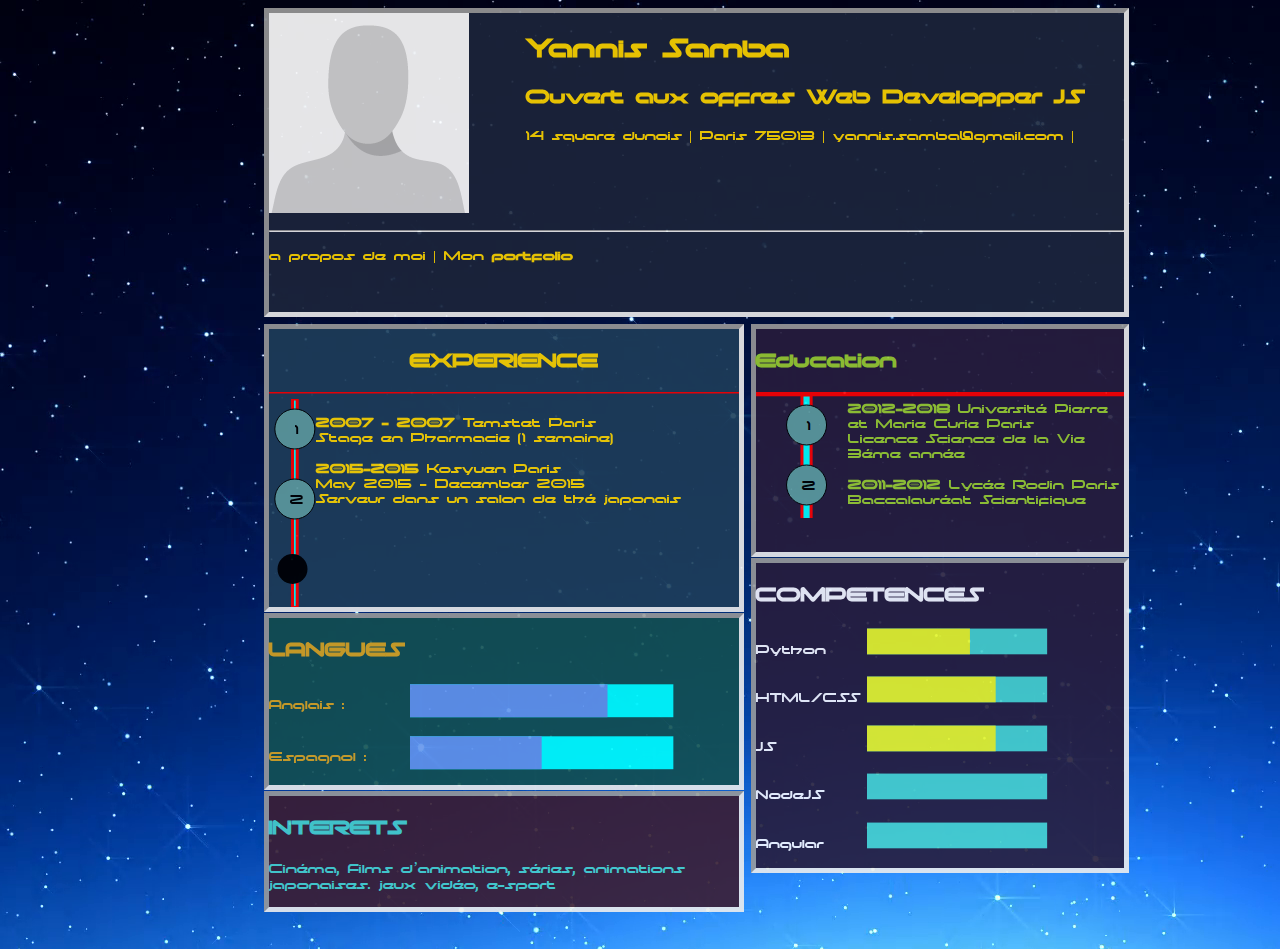
<file: index.html>
<!DOCTYPE html>
<html lang="en">

<head>
  <meta charset="UTF-8">
  <meta name="viewport" content="width=device-width, initial-scale=1.0">
  <meta http-equiv="X-UA-Compatible" content="ie=edge">
  <script src="https://code.jquery.com/jquery-2.0.0.min.js"></script>
  <link rel="stylesheet" href="CSS/style.css">
  <title>My cv</title>

</head>

<body>
  <header>
    <div id="infos-1">
      <img id="pfp" src="Assets/images/profile.png" alt="profile_picture">
      <div id="names">
        <h1>Yannis Samba</h1>
        <h2>Ouvert aux offres Web Developper JS</h2>
        <p>14 square dunois | Paris 75013 | yannis.samba@gmail.com | </p>


        
      </div>
    </div>
    <div id="infos-2">
      <hr>
      <p>a propos de moi  | Mon <strong>portfolio</strong></p>
    </div>
  </header>
  <section id="content">
    <div id="wrapper-1">
      <div id="experience">
        <div id="upper-div1">
          <h2>EXPERIENCE</h2>
          <svg width="100%" height="100%">
            <rect x="0" y="-100%" width="100%" height="100%" style="fill: cyan; stroke: red; stroke-width: 3" />
          </svg>
        </div>

        </svg>
        <svg id="bar-1" width="100%" height="100%">
          <rect x="50%" y="0" width="10%" height="100%" style="fill: cyan; stroke: red; stroke-width: 3" />
          <circle cx="55%" cy="30" r="20" style="stroke:black ;fill: cadetblue" />
          <text x="55%" y="35" style="">1</text>
          <circle cx="55%" cy="100" r="20" style="stroke:black;fill:cadetblue" />
          <text x="45%" y="105" style="">2</text>
          <circle cx="50%" cy="170" r="15" style="" />

        </svg>
        <div id="experience-2">
          <p><strong>2007 - 2007</strong>
            Temstet Paris <br>
            Stage en Pharmacie (1 semaine)
          </p>
          <p>
            <strong>2015-2015</strong>
            Kosyuen Paris <br> May 2015 - December 2015 <br>
            Serveur dans un salon de thé japonais
          </p>
        </div>
      </div>
      <div id="language">
        <h2 id="upper-language"> LANGUES <br></h2>
        <p id="english"> Anglais : <br></p>
        <svg id="english-bar" viewbox="0 0 1000 500">
          <rect x="0" y="10" width="80%" height="20%" style="fill:cyan" />
          <rect x="0" y="10" width="60%" height="20%" style="fill:cornflowerblue" />
        </svg>
        <p id="spanish"> Espagnol :</p>
        <svg id="spanish-bar" viewbox="0 0 1000 500">
          <rect x="0" y="10" width="80%" height="20%" style="fill:cyan" />
          <rect x="0" y="10" width="40%" height="20%" style="fill:cornflowerblue" /> </svg>
      </div>
      <div id="hobbies">
        <h2>INTERETS</h2>
        <p>Cinéma, Films d’animation, séries, animations japonaises.
          jeux vidéo, e-sport</p>

      </div>
    </div>
    <div id="wrapper-2">
      <div id="training">

        <div id="upper-training">
          <h2>Education</h2>
          <svg width="100%" height="100%">
            <rect x="0" y="0" width="100%" height="5%" style="fill: cyan; stroke: red; stroke-width: 3" />
          </svg>
        </div>

        <svg id="bar-training" width="100%" height="80%">
          <rect x="50%" y="10" width="10%" height="100%" style="fill: cyan; stroke: red; stroke-width: 3" />
          <circle cx="55%" cy="40" r="20" style="stroke:black ;fill: cadetblue" />
          <text x="55%" y="45" style="">1</text>
          <circle cx="55%" cy="100" r="20" style="stroke:black;fill:cadetblue" />
          <text x="50%" y="105" style="">2</text>
        </svg>
        <div id="training-2">
          <p><strong>2012-2018</strong>
            Université Pierre et Marie Curie Paris <br>
            Licence Science de la Vie 3éme année
          </p>
          <p>
            <strong>2011-2012</strong>
            Lycée Rodin Paris<br>
            Baccalauréat Scientifique
          </p>
        </div>


      </div>
      <div id="skills">
        <h2 id="upper-skills">COMPETENCES</h2>
        <p>Python</p>
        <svg id="python-bar" viewbox="0 0 1000 500">
            <rect x="0" y="10" width="70%" height="20%" style="fill:mediumturquoise" />
            <rect x="0" y="10" width="40%" height="20%" style="fill:rgba(244, 248, 27, 0.932)" />
          </svg>
        <p>HTML/CSS</p>
        <svg id="html-bar" viewbox="0 0 1000 500">
            <rect x="0" y="10" width="70%" height="20%" style="fill:mediumturquoise" />
            <rect x="0" y="10" width="50%" height="20%" style="fill:rgba(244, 248, 27, 0.932)" />
          </svg>
        <p>JS</p>
        <svg id="js-bar" viewbox="0 0 1000 500">
            <rect x="0" y="10" width="70%" height="20%" style="fill:mediumturquoise" />
            <rect x="0" y="10" width="50%" height="20%" style="fill:rgba(244, 248, 27, 0.932)" />
          </svg>
        <p>NodeJS</p>
        <svg id="nodejs-bar" viewbox="0 0 1000 500">
            <rect x="0" y="10" width="70%" height="20%" style="fill:mediumturquoise" />
            <rect x="0" y="10" width="0%" height="20%" style="fill:rgba(244, 248, 27, 0.932)" />
          </svg>
        <p>Angular</p>
        <svg id="angular-bar" viewbox="0 0 1000 500">
            <rect x="0" y="10" width="70%" height="20%" style="fill:mediumturquoise" />
            <rect x="0" y="10" width="0%" height="20%" style="fill:rgba(244, 248, 27, 0.932)" />
          </svg>

      </div>
    </div>
  </section>
</body>

</html>
</file>
<file: CSS/style.css>
@font-face{
  font-family: "Space";
  src: url("../Assets/font/moonhouse.ttf")
}

body {
  height: 95vh;
  width: 100%;
  max-height: 100%;
  max-width: 95vmin;
  background-color: black;
  font-family: space;
  display: grid;
  grid-template-areas: "header""content";
  grid-template-rows: 35% 65%;
  grid-gap: 2%;
  position: absolute;
  left: 20vw;
  background-image: url("../Assets/images/starry-sky-background-png-starry-sky-background-1920.png");
  opacity: 0.9;
}

header {
  grid-area: header;
  background-color: #1c253c;
  color: gold;
  min-height: 100%;
  min-width: 100%;
  display: flex;
  border: 5px inset;
  display: grid;
  grid-template-areas: "infos-1""infos-2";
  grid-template-rows: 70% auto;
}

#infos-1 {
  grid-area: infos-1;
  display: grid;
  grid-template-areas: "pfp names";
  grid-template-columns: 30% auto
}

#pfp {
  grid-area: pfp;
  position: relative;
}

#names {
  grid-area: names;
  position: relative;
}

#infos-2 {
  grid-area: infos-2
}

hr {
  color: cyan;
  size: 3px
}

header>img {
  height: 20vmin;
  width: 20vmin
}

#content {
  min-height: 100%;
  min-width: 100%;
  display: grid;
  grid-area: content;
  grid-template-areas: "wrapper-1 wrapper-2";
  grid-template-columns: 55% auto;
  grid-gap: 2%
}

#wrapper-1 {
  min-height: 100%;
  min-width: 100%;
  display: grid;
  grid-area: wrapper-1;
  grid-template-areas: "experience""language""hobbies";
  grid-template-rows: 50% 30% 20%;
  grid-gap: 2%;

}

#wrapper-2 {
  min-height: 100%;
  min-width: 100%;
  display: grid;
  grid-area: wrapper-2;
  grid-template-areas: "training""skills"".";
  grid-template-rows: 40% 55% 5%;
  grid-gap: 2%;
}

#experience {
  min-height: 100%;
  min-width: 100%;
  grid-area: experience;
  background-color: #1f3e5a;
  color: gold;
  border: 5px inset;
  display: grid;
  grid-template-areas: "upper-div1 upper-div1""bar-1 experience-2";
  grid-template-columns: 10% auto;
  grid-template-rows: 25% auto;
}

#upper-div1 {
  grid-area: upper-div1;
  display: flex;
  text-align: center;
  flex-direction: column;
}

#bar {
  grid-area: bar-1
}

#experience-2 {
  grid-area: experience-2
}

#language {
  min-height: 100%;
  min-width: 100%;
  grid-area: language;
  background-color: #145051;
  color: goldenrod;
  border: 5px inset;
  display: grid;
  grid-template-areas:
    "upper-language upper-langage"
    "english english-bar"
    "spanish spanish-bar";
  grid-template-rows: 1fr 1fr 1fr;
  grid-template-columns: 30% auto;

}

#upper-langage {
  grid-area: language
}

#english {
  grid-area: english
}

#english-bar {
  grid-area: english-bar
}

#spanish {
  grid-area: spanish
}

#spanish-bar {
  grid-area: spanish-bar
}

#hobbies {
  min-height: 100%;
  min-width: 100%;
  grid-area: hobbies;
  background-color: #3c1c31;
  color: mediumturquoise;
  border: 5px inset;


}

#training {
  min-height: 100%;
  min-width: 100%;
  grid-area: training;
  background-color: #281c3c;
  color: yellowgreen;
  border: 5px inset;
  display: grid;
  grid-template-areas:
    "upper-training upper-training"
    "bar-training training-2";
  grid-template-rows: 25% auto;
  grid-template-columns: 25% auto
}

#upper-training {
  grid-area: upper-training
}

#bar-training {
  grid-area: bar-training
}

#training-2 {
  grid-area: training-2
}

#skills {
  min-height: 100%;
  min-width: 100%;
  grid-area: skills;
  background-color: #281c3c;
  color: ghostwhite;
  border: 5px inset;
  display: grid;
  /* grid-template-areas: "upper-skills upper-skills" "skills-1 bar-skills"; */
  grid-template-columns: 30% auto;
  grid-template-rows: 1fr 1fr 1fr 1fr 1fr 1fr;

}

#upper-skills {
  /* grid-area: upper-skills; */
  grid-column: 1/3;
}

/* }
#skills-1{
  grid-area: skills-1;
  font-family: Verdana, Geneva, Tahoma, sans-serif
}
#bar-skills{
  grid-area: bar-skills
}  */

@media (max-width:1200px) {
  body {
    left: 5vw
  }
}

@media (max-width:1200px) {
  body {
    left: 0vw
  }
}
</file>
